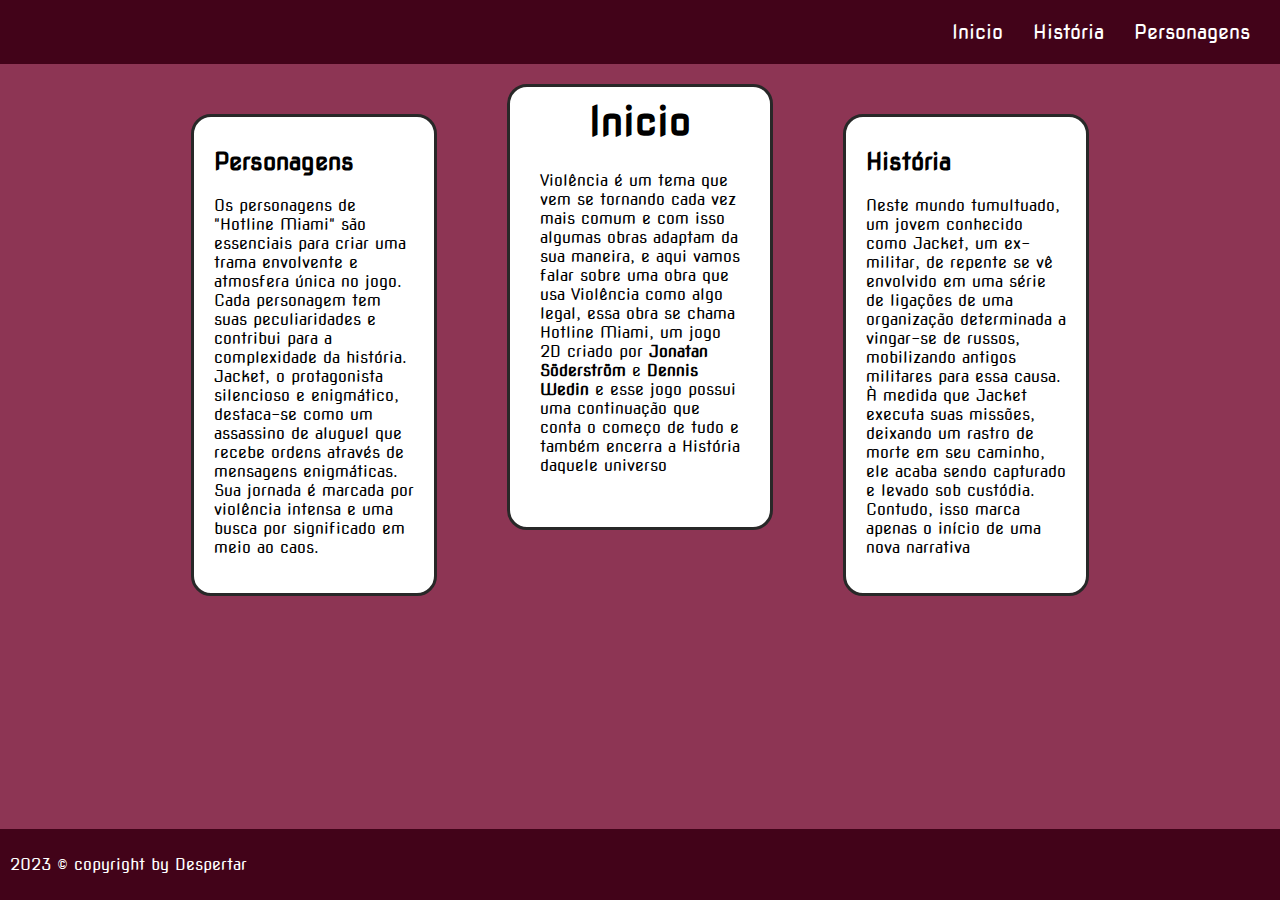
<file: index.html>
<!DOCTYPE html>
<html lang="pt-br">

<head>
    <meta charset="UTF-8">
    <meta name="viewport" content="width=device-width, initial-scale=1.0">
    <title>Hotline</title>
    <link rel="stylesheet" href="hotline.css">
    <link rel="preconnect" href="https://fonts.googleapis.com">
    <link rel="preconnect" href="https://fonts.gstatic.com" crossorigin>
    <link href="https://fonts.googleapis.com/css2?family=Noto+Sans:wght@300&family=Nova+Square&display=swap"
        rel="stylesheet">

        
</head>

<body>
    <header>
        <ul class="topicos">
            <li><a href="index.html">Inicio</a></li>
            <li><a href="Historia.html">História</a></li>
            <li><a href="personagens.html">Personagens</a></li>
        </ul>
    </header>
    <nav>
        <div id="paineis">

            <div class="secundaria">
                <h2>Personagens</h2>
                <p>Os personagens de "Hotline Miami" são essenciais para criar uma trama envolvente e atmosfera única no
                    jogo. Cada personagem tem suas peculiaridades e contribui para a complexidade da história. Jacket, o
                    protagonista silencioso e enigmático, destaca-se como um assassino de aluguel que recebe ordens
                    através de mensagens enigmáticas. Sua jornada é marcada por violência intensa e uma busca por
                    significado em meio ao caos.</p>

                    <a href="personagens.html"></a>
            </div>

            <div class="principal">
                <h1 class="titulo">Inicio</h1>
                <p>Violência é um tema que vem se tornando cada vez mais comum e com isso algumas obras adaptam da sua
                    maneira, e aqui vamos falar sobre uma obra que usa Violência como algo legal, essa obra se chama
                    Hotline
                    Miami, um jogo 2D criado por <b>Jonatan Söderström</b> e <b>Dennis Wedin</b> e esse jogo
                    possui uma continuação que conta o começo de tudo e também encerra a História daquele universo </p>

                    <a href="home.html"></a>
            </div>

            <div class="secundaria">
                <h2>História</h2>
                <p>Neste mundo tumultuado, um jovem conhecido como Jacket, um ex-militar, de repente se vê envolvido em
                    uma série de ligações de uma organização determinada a vingar-se de russos, mobilizando antigos
                    militares para essa causa. À medida que Jacket executa suas missões, deixando um rastro de morte em
                    seu caminho, ele acaba sendo capturado e levado sob custódia. Contudo, isso marca apenas o início de
                    uma nova narrativa</p>

                    <a href="personagens.html"></a>
            </div>

        </div>
    </nav>

    <footer>
        <P>2023 © copyright by Despertar</P>
    </footer>
</body>

</html>
</file>
<file: hotline.css>
body {
    margin: 0;
    padding: 0;
    font-family: 'Nova Square', sans-serif;
    background-color: #8D3554;
}

header {
    background-color: #420319;
    color: white;
    text-align: center;
}

footer{
    position: fixed;
    background-color: #420319;
    color: white;
    margin: 0;
    padding: 10px;
    bottom: 0;
    width: 100%;
}

.topicos {
    list-style: none;
    padding: 20px;
    display: flex;
    justify-content: right;
    align-items: center;
    height: 100%;
    margin: 0;
}

.topicos li {
    padding-left: 10px;
    margin: 0 10px;
    font-size: 20px;
    display: flex;
}

.topicos a {
    text-decoration: none;
    color: white;

}

.topicos a:hover {
    transition: 400ms;
    cursor: pointer;
    font-size: 21px;
    color: #ff5454;
}

h1.titulo {
    padding-bottom: 10px;
    margin: 0;
    text-decoration: none;
    font-size: 40px;
    justify-content: center;
    align-items: center;
    display: flex;
}

#paineis {
    display: flex;
    justify-content:center;
    overflow: hidden;
}

.principal {
    background-color: white;
    border: 3px solid #282828;
    padding: 30px;
    padding-top: 10px;
    margin: 20px;
    border-radius: 20px;
    height: 400px;
    width: 200px;
}

.secundaria {
    background-color: white;
    border: 3px solid #282828;
    padding: 20px;
    padding-top: 10px;
    margin: 50px;
    border-radius: 20px;
    height: min-content;
    width: 200px;
}

#personagens {
    display: flex;
    justify-content: center;
}


.quadro {
    display: flex;
    align-items: center;
    justify-content: center;
    margin: 10px;
}

.caixa {
    padding: 15px;
    margin: 50px;
    height: min-content;
    width: 500px;
    display: flex;
    flex-direction: column;
}

.foto img {
    width: 190px;
    height: min-content;
}

.caixa p {
    font-size: 20px;
}

.caixa h1 {
    font-size: 50px;
}

.hist {
    max-width: 800px;
    margin: 20px auto;
    padding: 20px;
    background-color: #fff;
    box-shadow: 0 0 10px rgba(0, 0, 0, 0.1);
}
.hist h2 {
    color: #333;
    margin-bottom: 10px;
}
.hist p {
    color: #555;
    line-height: 1.5;
}
.hln {
    max-width: 100%;
    height: auto;
    margin-bottom: 10px;
}
</file>
